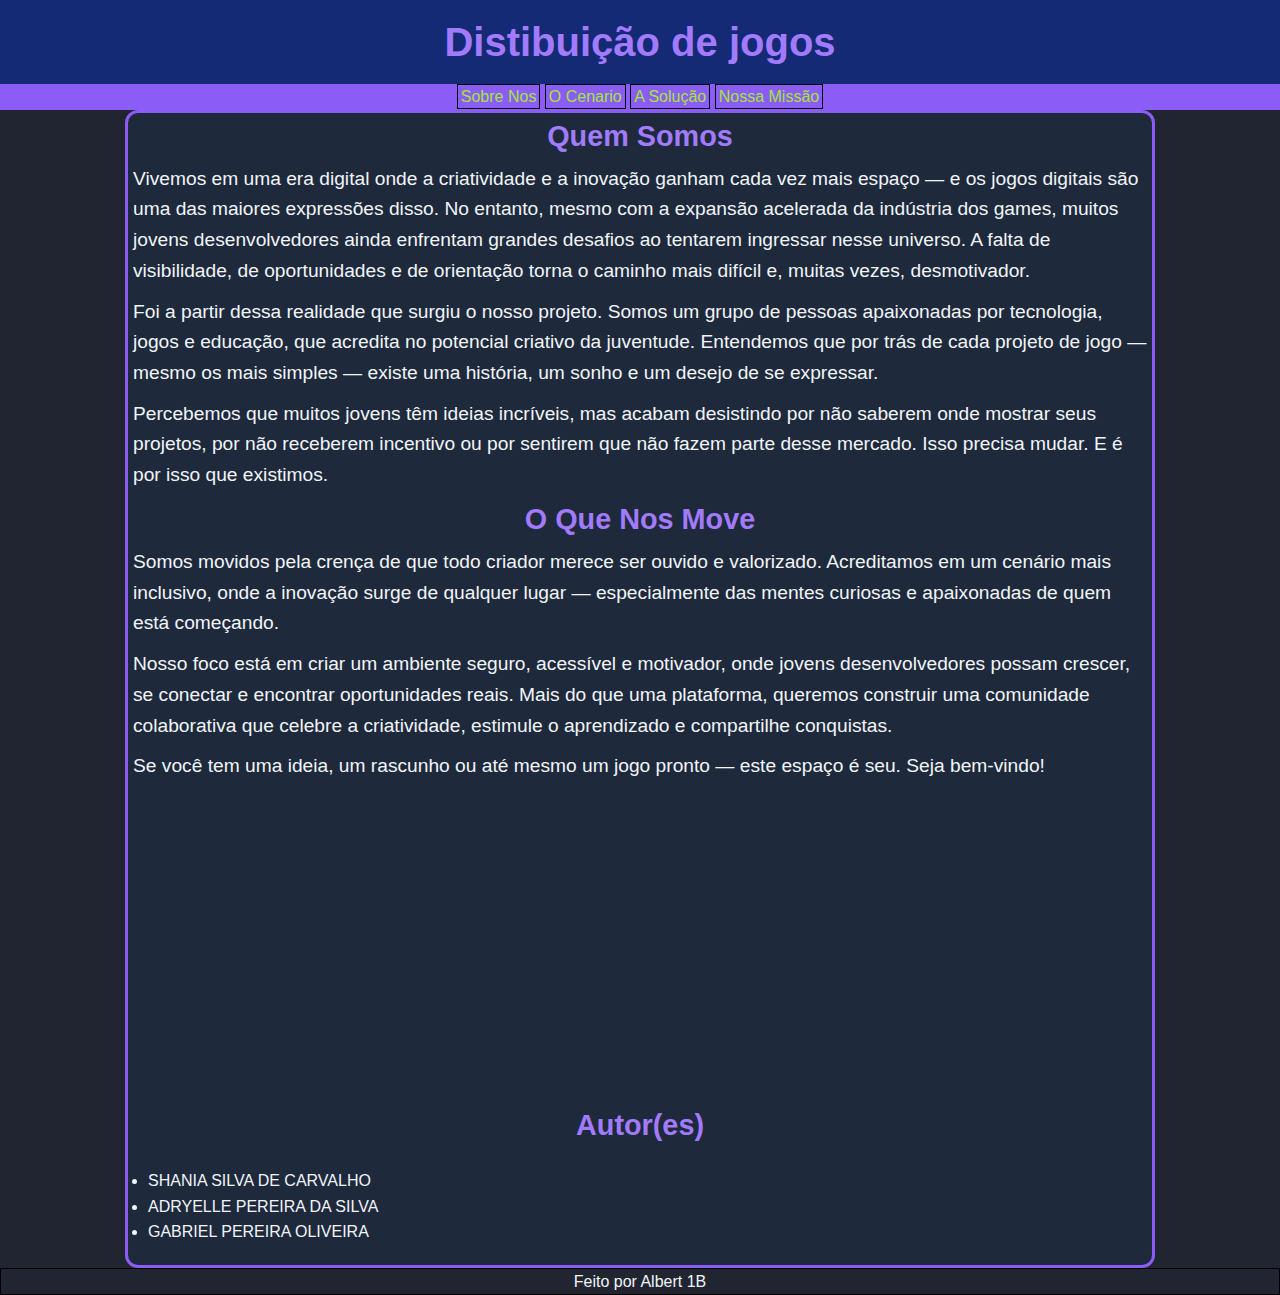
<file: index.html>
<!DOCTYPE html>
<html lang="pt">
<head>
    <meta charset="UTF-8">
    <meta name="viewport" content="width=device-width, initial-scale=1.0">
    <title>Distibuição de jogos</title>
    <link rel="stylesheet" href="estilo/style.css">
    <link rel="shortcut icon" href="imagens/favicon.ico" type="image/x-icon">
</head>
<body>
    <header>
            <h1>Distibuição de jogos</h1>
        <div id="links">
            <a href="index.html">Sobre Nos</a>
        <a href="index2.html">O Cenario</a>
        <a href="index3.html">A Solução</a>
        <a href="index4.html">Nossa Missão</a></div>
    </header>
<main>
    <h2>Quem Somos</h2>
    
    <p>Vivemos em uma era digital onde a criatividade e a inovação ganham cada vez mais espaço — e os jogos digitais são uma das maiores expressões disso. No entanto, mesmo com a expansão acelerada da indústria dos games, muitos jovens desenvolvedores ainda enfrentam grandes desafios ao tentarem ingressar nesse universo. A falta de visibilidade, de oportunidades e de orientação torna o caminho mais difícil e, muitas vezes, desmotivador.</p>
    
    <p>Foi a partir dessa realidade que surgiu o nosso projeto. Somos um grupo de pessoas apaixonadas por tecnologia, jogos e educação, que acredita no potencial criativo da juventude. Entendemos que por trás de cada projeto de jogo — mesmo os mais simples — existe uma história, um sonho e um desejo de se expressar.</p>
    
    <p>Percebemos que muitos jovens têm ideias incríveis, mas acabam desistindo por não saberem onde mostrar seus projetos, por não receberem incentivo ou por sentirem que não fazem parte desse mercado. Isso precisa mudar. E é por isso que existimos.</p>
    
    <h2>O Que Nos Move</h2>
    
    <p>Somos movidos pela crença de que todo criador merece ser ouvido e valorizado. Acreditamos em um cenário mais inclusivo, onde a inovação surge de qualquer lugar — especialmente das mentes curiosas e apaixonadas de quem está começando.</p>
    
    <p>Nosso foco está em criar um ambiente seguro, acessível e motivador, onde jovens desenvolvedores possam crescer, se conectar e encontrar oportunidades reais. Mais do que uma plataforma, queremos construir uma comunidade colaborativa que celebre a criatividade, estimule o aprendizado e compartilhe conquistas.</p>
    
    <p>Se você tem uma ideia, um rascunho ou até mesmo um jogo pronto — este espaço é seu. Seja bem-vindo!</p>
    <iframe width="560" height="315" src="https://www.youtube.com/embed/hVIey7nKhg4?si=yT_B_OtuU2a2wqj6" title="YouTube video player" frameborder="0" allow="accelerometer; autoplay; clipboard-write; encrypted-media; gyroscope; picture-in-picture; web-share" referrerpolicy="strict-origin-when-cross-origin" allowfullscreen></iframe>
    <h2> Autor(es) </h2>
        <ul>
            <li>SHANIA SILVA DE CARVALHO</li>
        <li>ADRYELLE PEREIRA DA SILVA</li>
        <li>GABRIEL PEREIRA OLIVEIRA</li>
    </ul>
</main>
<footer> Feito por Albert 1B</footer>
</body>
</html>
</file>
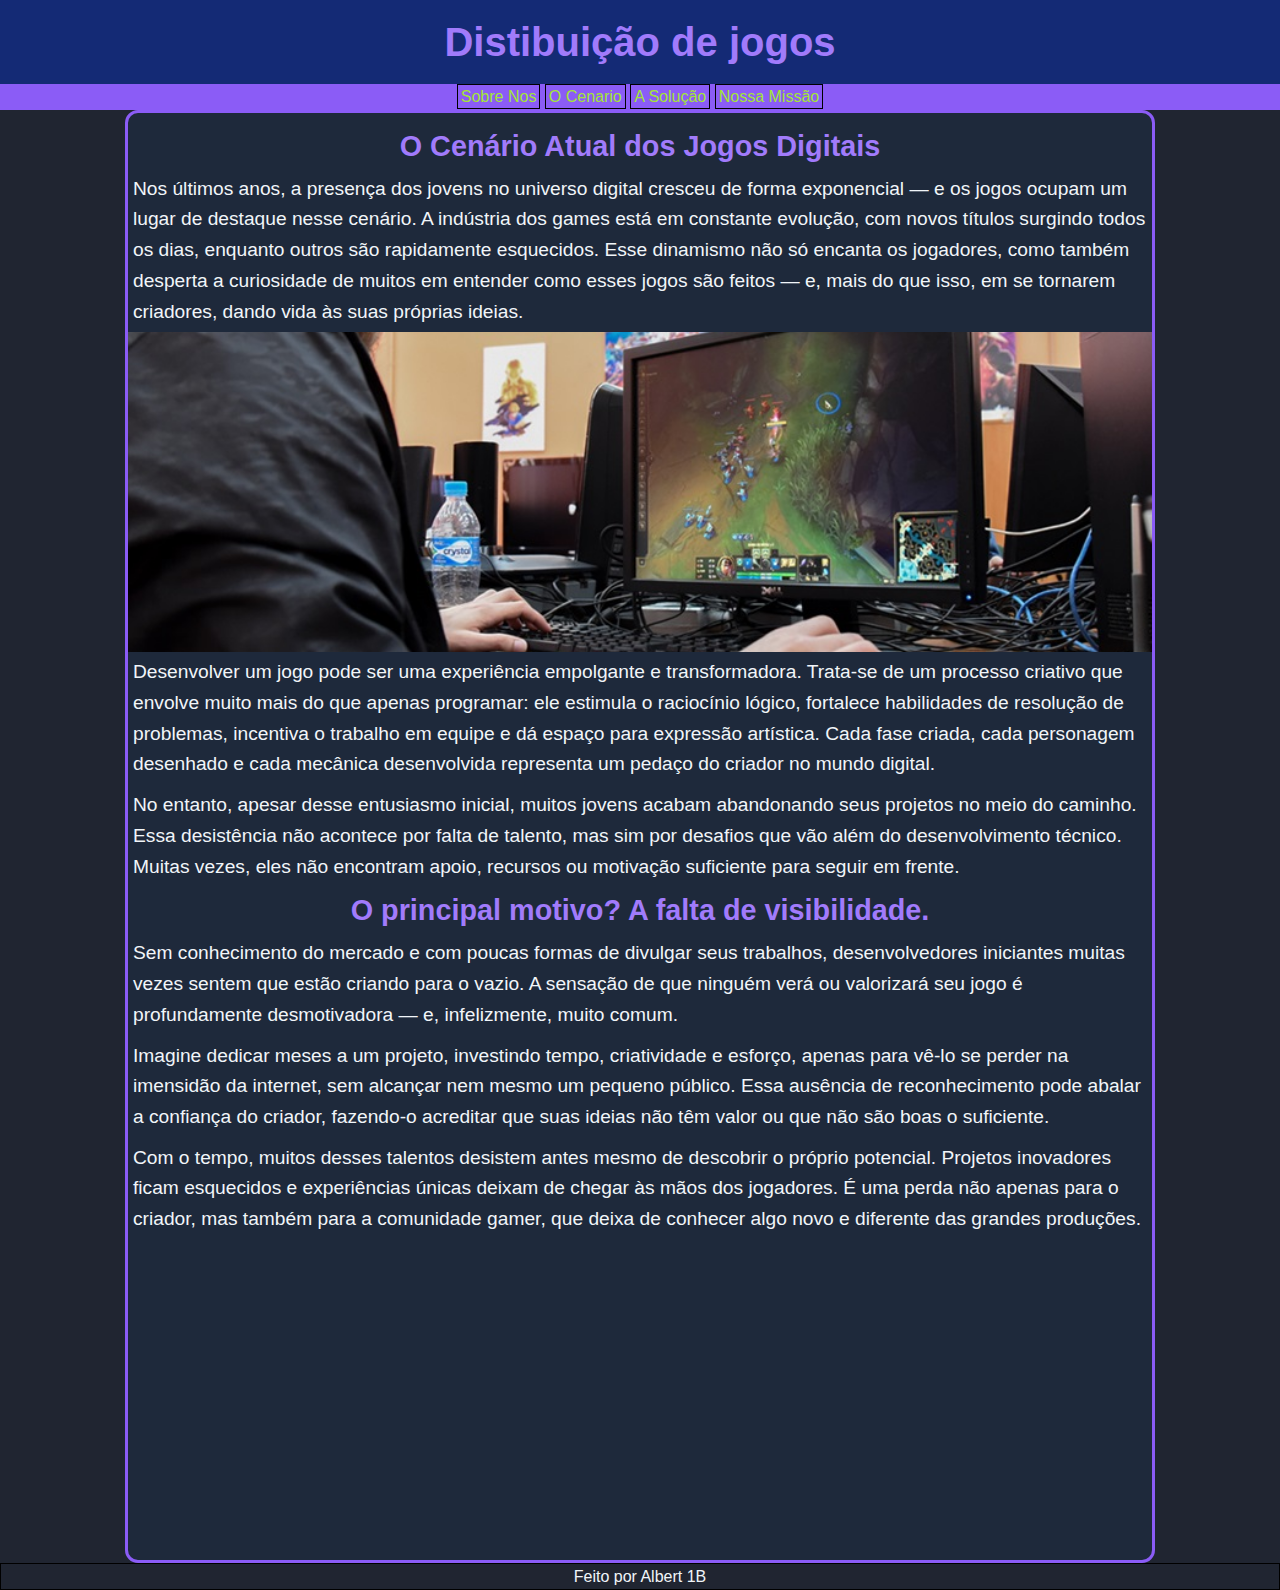
<file: index2.html>
<!DOCTYPE html>
<html lang="pt">
<head>
    <meta charset="UTF-8">
    <meta name="viewport" content="width=device-width, initial-scale=1.0">
    <title>Distibuição de jogos</title>
    <link rel="stylesheet" href="estilo/style.css">
    <link rel="shortcut icon" href="imagens/favicon.ico" type="image/x-icon">
</head>
<body>
    <header>
        <h1>Distibuição de jogos</h1>
        <div id="links">
            <a href="index.html">Sobre Nos</a>
        <a href="index2.html">O Cenario</a>
        <a href="index3.html">A Solução</a>
        <a href="index4.html">Nossa Missão</a></div>
    </header>
    <main>
        <p>
<h2>O Cenário Atual dos Jogos Digitais</h2>

<p>Nos últimos anos, a presença dos jovens no universo digital cresceu de forma exponencial — e os jogos ocupam um lugar de destaque nesse cenário. A indústria dos games está em constante evolução, com novos títulos surgindo todos os dias, enquanto outros são rapidamente esquecidos. Esse dinamismo não só encanta os jogadores, como também desperta a curiosidade de muitos em entender como esses jogos são feitos — e, mais do que isso, em se tornarem criadores, dando vida às suas próprias ideias.</p>

<div id="img1"></div>

<p>Desenvolver um jogo pode ser uma experiência empolgante e transformadora. Trata-se de um processo criativo que envolve muito mais do que apenas programar: ele estimula o raciocínio lógico, fortalece habilidades de resolução de problemas, incentiva o trabalho em equipe e dá espaço para expressão artística. Cada fase criada, cada personagem desenhado e cada mecânica desenvolvida representa um pedaço do criador no mundo digital.</p>

<p>No entanto, apesar desse entusiasmo inicial, muitos jovens acabam abandonando seus projetos no meio do caminho. Essa desistência não acontece por falta de talento, mas sim por desafios que vão além do desenvolvimento técnico. Muitas vezes, eles não encontram apoio, recursos ou motivação suficiente para seguir em frente.</p>

<h2>O principal motivo? A falta de visibilidade.</h2>

<p>Sem conhecimento do mercado e com poucas formas de divulgar seus trabalhos, desenvolvedores iniciantes muitas vezes sentem que estão criando para o vazio. A sensação de que ninguém verá ou valorizará seu jogo é profundamente desmotivadora — e, infelizmente, muito comum.</p>

<p>Imagine dedicar meses a um projeto, investindo tempo, criatividade e esforço, apenas para vê-lo se perder na imensidão da internet, sem alcançar nem mesmo um pequeno público. Essa ausência de reconhecimento pode abalar a confiança do criador, fazendo-o acreditar que suas ideias não têm valor ou que não são boas o suficiente.</p>

<p>Com o tempo, muitos desses talentos desistem antes mesmo de descobrir o próprio potencial. Projetos inovadores ficam esquecidos e experiências únicas deixam de chegar às mãos dos jogadores. É uma perda não apenas para o criador, mas também para a comunidade gamer, que deixa de conhecer algo novo e diferente das grandes produções.</p>
<div id="img2"></div>
    </main>
    <footer> Feito por Albert 1B</footer>
</body>
</html>
</file>
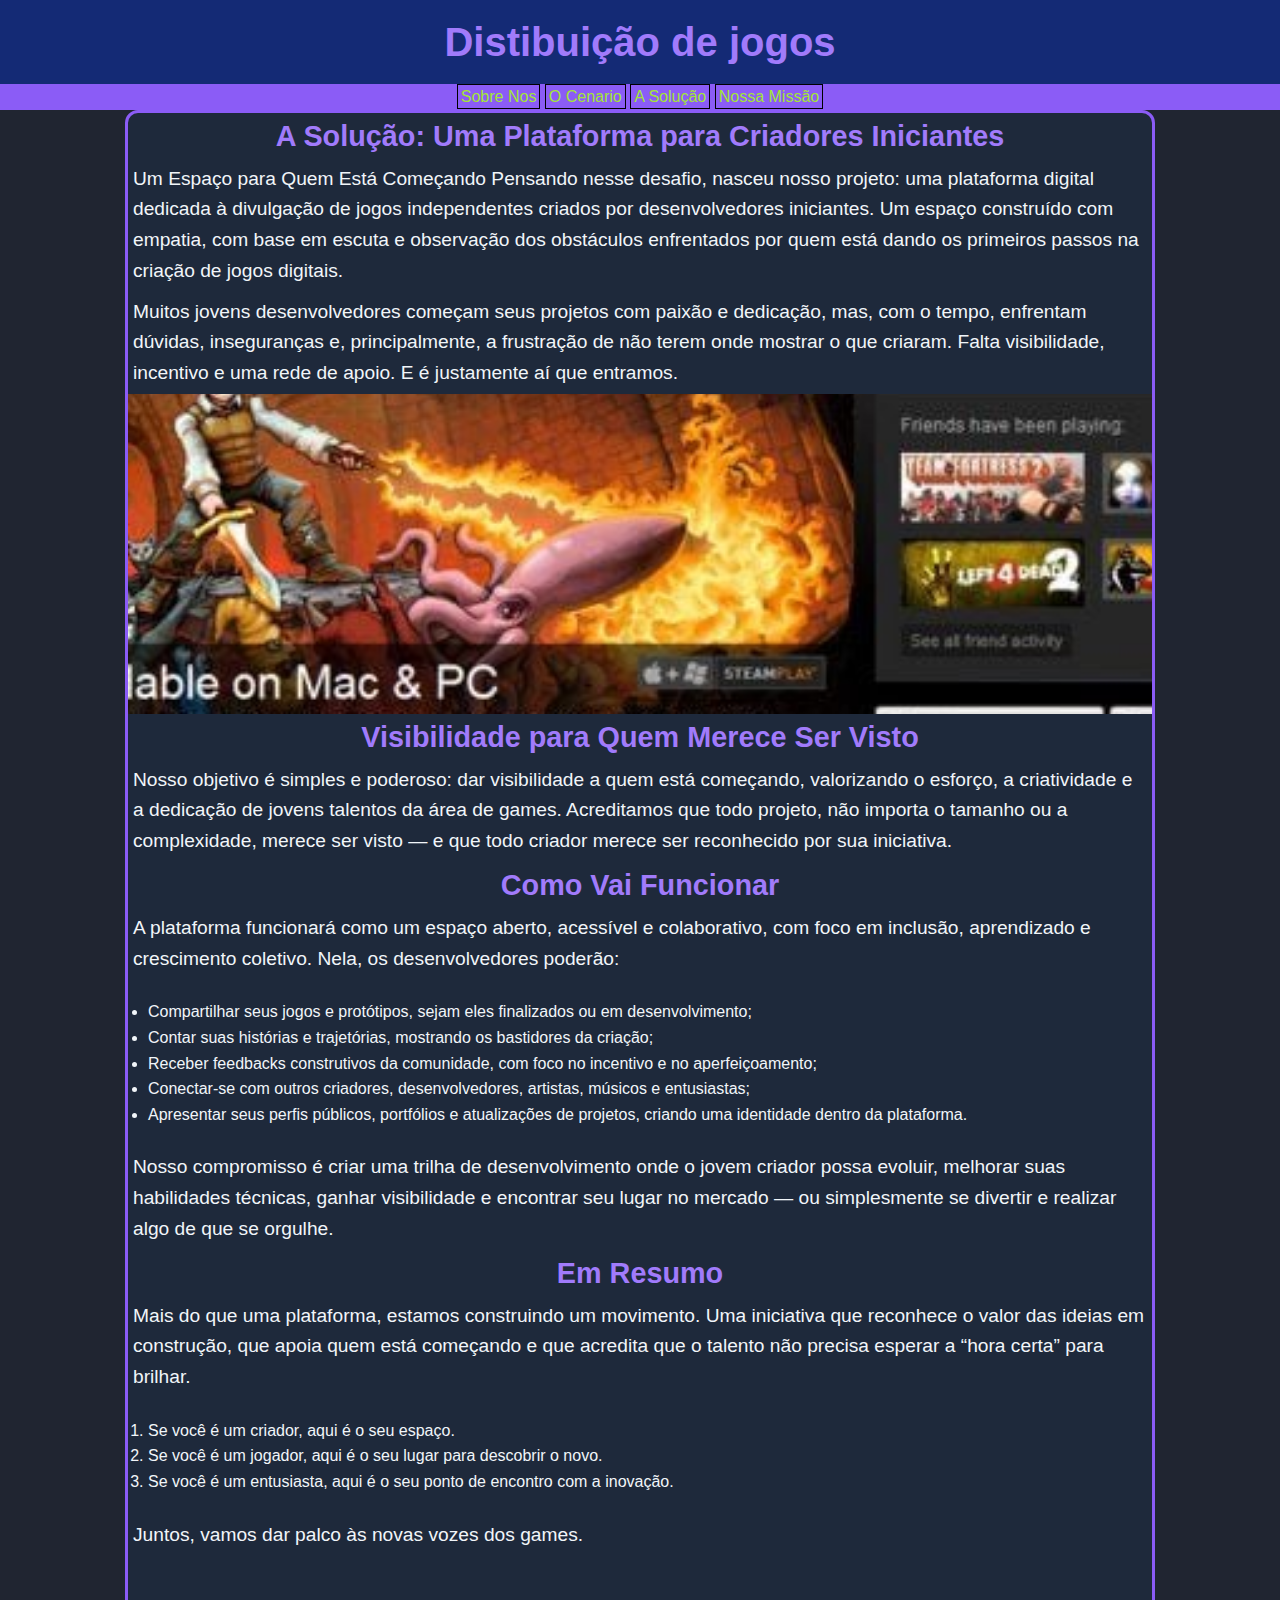
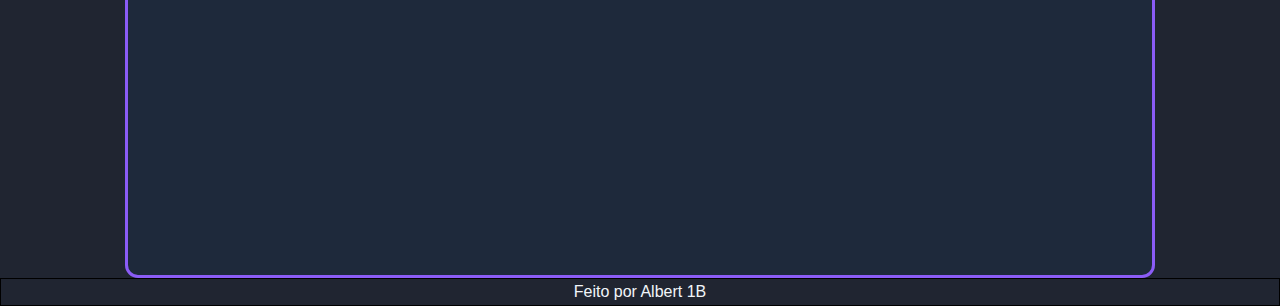
<file: index3.html>
<!DOCTYPE html>
<html lang="pt">
<head>
    <meta charset="UTF-8">
    <meta name="viewport" content="width=device-width, initial-scale=1.0">
    <title>Distibuição de jogos</title>
    <link rel="stylesheet" href="estilo/style.css">
    <link rel="shortcut icon" href="imagens/favicon.ico" type="image/x-icon">
</head>
<body>
    <header>
        <h1>Distibuição de jogos</h1>
    
        <div id="links">
            <a href="index.html">Sobre Nos</a>
        <a href="index2.html">O Cenario</a>
        <a href="index3.html">A Solução</a>
        <a href="index4.html">Nossa Missão</a></div>
    </header>
    <main>
        <h2>A Solução: Uma Plataforma para Criadores Iniciantes</h2>
        <p>Um Espaço para Quem Está Começando Pensando nesse desafio, nasceu nosso projeto: uma plataforma digital dedicada à divulgação de jogos independentes criados por desenvolvedores iniciantes. Um espaço construído com empatia, com base em escuta e observação dos obstáculos enfrentados por quem está dando os primeiros passos na criação de jogos digitais.</p>
        
        <p>Muitos jovens desenvolvedores começam seus projetos com paixão e dedicação, mas, com o tempo, enfrentam dúvidas, inseguranças e, principalmente, a frustração de não terem onde mostrar o que criaram. Falta visibilidade, incentivo e uma rede de apoio. E é justamente aí que entramos.</p>
        <div id="img3"></div>
        
        <h2>Visibilidade para Quem Merece Ser Visto</h2>
        
        <p>Nosso objetivo é simples e poderoso: dar visibilidade a quem está começando, valorizando o esforço, a criatividade e a dedicação de jovens talentos da área de games. Acreditamos que todo projeto, não importa o tamanho ou a complexidade, merece ser visto — e que todo criador merece ser reconhecido por sua iniciativa.</p>
        
        <h2>Como Vai Funcionar</h2>
        
        <p>A plataforma funcionará como um espaço aberto, acessível e colaborativo, com foco em inclusão, aprendizado e crescimento coletivo. Nela, os desenvolvedores poderão:</p>
        
        <ul>
        <li>Compartilhar seus jogos e protótipos, sejam eles finalizados ou em desenvolvimento;</li>
        
        <li>Contar suas histórias e trajetórias, mostrando os bastidores da criação;</li>
        
        <li> Receber feedbacks construtivos da comunidade, com foco no incentivo e no aperfeiçoamento;</li>
        
         <li>Conectar-se com outros criadores, desenvolvedores, artistas, músicos e entusiastas;</li>
        
        <li>Apresentar seus perfis públicos, portfólios e atualizações de projetos, criando uma identidade dentro da plataforma.</li>
        </ul>
        
        <p>Nosso compromisso é criar uma trilha de desenvolvimento onde o jovem criador possa evoluir, melhorar suas habilidades técnicas, ganhar visibilidade e encontrar seu lugar no mercado — ou simplesmente se divertir e realizar algo de que se orgulhe.</p>
        
        <h2>Em Resumo</h2>
        
        <p>Mais do que uma plataforma, estamos construindo um movimento. Uma iniciativa que reconhece o valor das ideias em construção, que apoia quem está começando e que acredita que o talento não precisa esperar a “hora certa” para brilhar.</p>
        
        <ol>
        <li>Se você é um criador, aqui é o seu espaço.</li>
        <li>Se você é um jogador, aqui é o seu lugar para descobrir o novo.</li>
        <li>Se você é um entusiasta, aqui é o seu ponto de encontro com a inovação.</li>
        </ol>
        
         <p>Juntos, vamos dar palco às novas vozes dos games.</p>
         <div id="img4"></div>
    </main>
<footer> Feito por Albert 1B</footer>
</body>
</html>
</file>
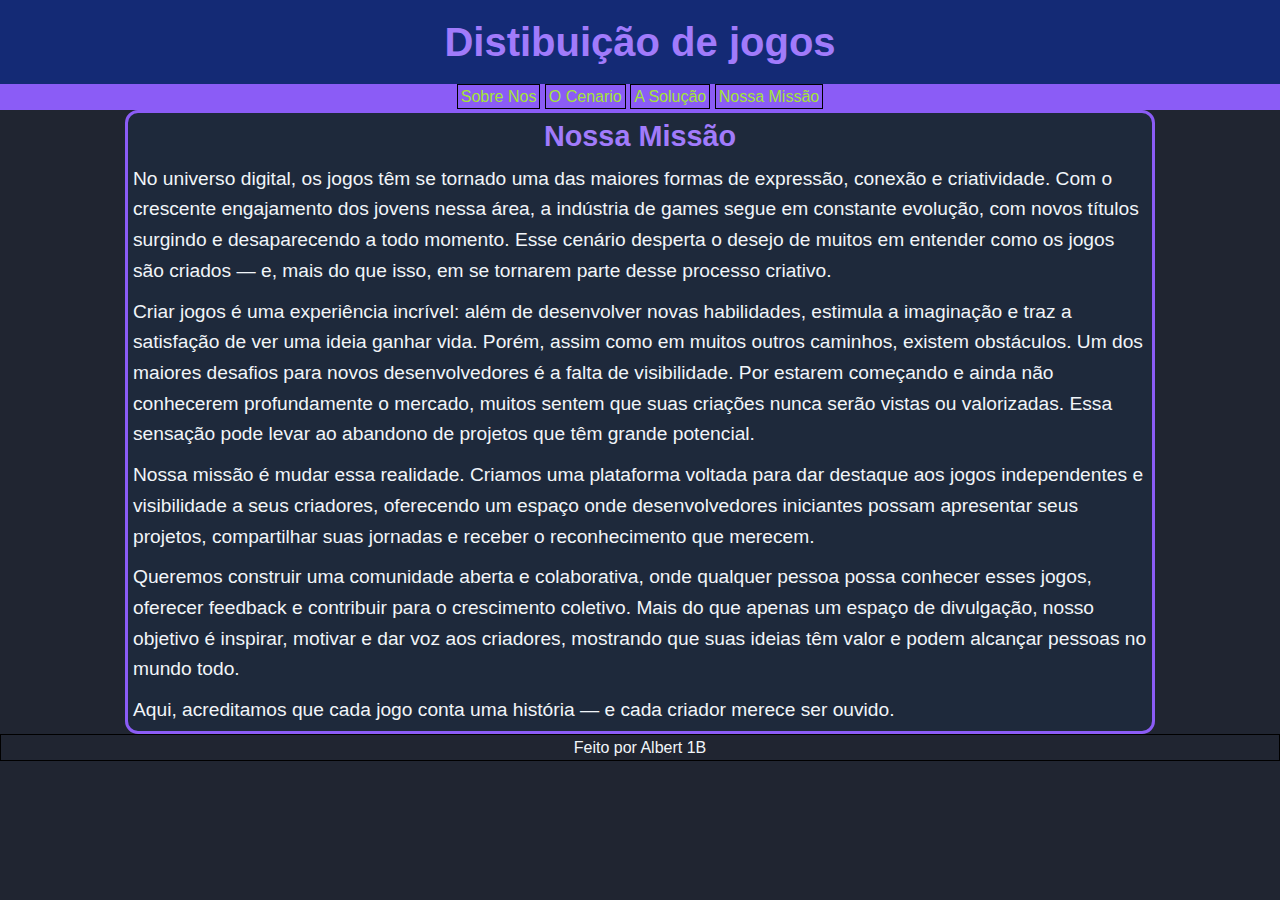
<file: index4.html>
<!DOCTYPE html>
<html lang="pt">
<head>
    <meta charset="UTF-8">
    <meta name="viewport" content="width=device-width, initial-scale=1.0">
    <title>Distibuição de jogos</title>
    <link rel="stylesheet" href="estilo/style.css">
    <link rel="shortcut icon" href="imagens/favicon.ico" type="image/x-icon">

</head>
<body>
    <header>
        <h1>Distibuição de jogos</h1>
        <div id="links">
            <a href="index.html">Sobre Nos</a>
        <a href="index2.html">O Cenario</a>
        <a href="index3.html">A Solução</a>
        <a href="index4.html">Nossa Missão</a></div>
    </header>
    <main>
        <h2>Nossa Missão</h2>

<p>No universo digital, os jogos têm se tornado uma das maiores formas de expressão, conexão e criatividade. Com o crescente engajamento dos jovens nessa área, a indústria de games segue em constante evolução, com novos títulos surgindo e desaparecendo a todo momento. Esse cenário desperta o desejo de muitos em entender como os jogos são criados — e, mais do que isso, em se tornarem parte desse processo criativo.</p>

<p>Criar jogos é uma experiência incrível: além de desenvolver novas habilidades, estimula a imaginação e traz a satisfação de ver uma ideia ganhar vida. Porém, assim como em muitos outros caminhos, existem obstáculos. Um dos maiores desafios para novos desenvolvedores é a falta de visibilidade. Por estarem começando e ainda não conhecerem profundamente o mercado, muitos sentem que suas criações nunca serão vistas ou valorizadas. Essa sensação pode levar ao abandono de projetos que têm grande potencial.</p>

<p>Nossa missão é mudar essa realidade. Criamos uma plataforma voltada para dar destaque aos jogos independentes e visibilidade a seus criadores, oferecendo um espaço onde desenvolvedores iniciantes possam apresentar seus projetos, compartilhar suas jornadas e receber o reconhecimento que merecem.</p>

<p>Queremos construir uma comunidade aberta e colaborativa, onde qualquer pessoa possa conhecer esses jogos, oferecer feedback e contribuir para o crescimento coletivo. Mais do que apenas um espaço de divulgação, nosso objetivo é inspirar, motivar e dar voz aos criadores, mostrando que suas ideias têm valor e podem alcançar pessoas no mundo todo.</p>

<p>Aqui, acreditamos que cada jogo conta uma história — e cada criador merece ser ouvido.</p>
    </main>
    <footer> Feito por Albert 1B</footer>
</body>
</html>
</file>
<file: estilo/style.css>
*{
    padding: 0;
    margin: 0;
}
@import url('https://fonts.googleapis.com/css2?family=League+Spartan:wght@100..900&family=Roboto:ital,wght@0,100..900;1,100..900&display=swap');
.material-symbols-outlined {
  font-variation-settings:
  'FILL' 0,
  'wght' 400,
  'GRAD' 0,
  'opsz' 24;
}

#img1{
    background: url(../imagens/01755f2c-16c9-43b5-9cf1-ceeceeea8ca6.jpg) no-repeat center center fixed;
    background-size: cover;
    height: 320px;
}
#img2{
    background: url(../imagens/ID-April-8-key-art-2-01aa4bf5acc033cc1408.jpg) no-repeat center center fixed;
    background-size: cover;
    height: 320px;
}
#img3{
    background: url(../imagens/Steam_Client.jpg) no-repeat center center fixed;
    background-size: cover;
    height: 320px;
}
#img4{
    background: url(../imagens/hq720.jpg)no-repeat top right fixed;
    background-size: cover;
    height: 320px;
}
header{
    text-align: center;
    background-color: #142a75;
}
h1,h2{
    text-align: center;
    color: #a17bfb;
}
h1{
    font-size: 2.5rem;
}
h2{
    font-size: 1.8rem
}
p{
    font-size: 1.2rem;
    padding: 5px;
}
main{
    margin: auto;
    width: 80vw;
    background-color: #1E293B;  ;
    border-radius: 13px;
    border: 3px solid #8B5CF6;
}
h1{
    padding: 10px;
}
body{
    line-height: 1.6;
    font-family: "League Spartan", sans-serif;
  font-optical-sizing: auto;
    background-color: #202531;
    color: #F1F5F9;
}
a{
    border: 1px solid black;
    padding: 3px;
    color:#A3E635 ;
    text-decoration: none;
}
#links{
    background-color: #8B5CF6;

}
a:hover{
    background-color: #A3E635;
    color: #8B5CF6;
}
footer{
    border: 1px solid black;
    text-align: center;
}
ul,ol{
    padding: 20px;
}
iframe{
    width: 90%;
    display: block;
    margin: auto;
}
</file>
